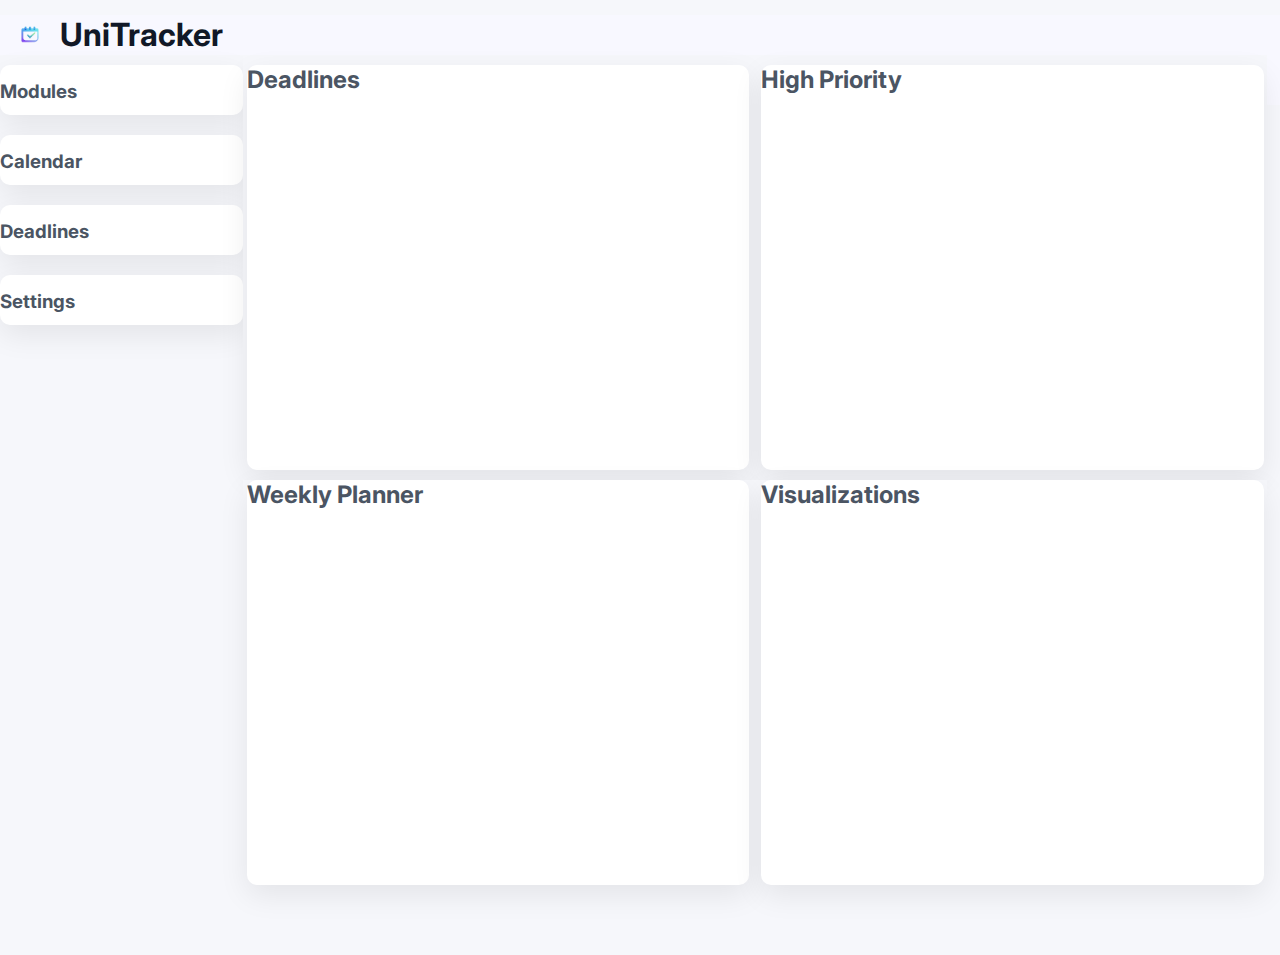
<file: public/index.html>
<!DOCTYPE html>
<html lang="en">
<head>
    <meta charset="UTF-8">
    <title>UniTracker</title>
    <link rel="stylesheet" href="./styles.css" />
    <link rel="preconnect" href="https://fonts.googleapis.com">
    <link rel="preconnect" href="https://fonts.gstatic.com" crossorigin>
    <link href="https://fonts.googleapis.com/css2?family=Caveat:wght@400..700&family=Inter:ital,opsz,wght@0,14..32,100..900;1,14..32,100..900&family=Libre+Baskerville:ital,wght@0,400..700;1,400..700&display=swap" rel="stylesheet">
</head>
<body>
    <header class="header"> 
        <div class="logo-container">
            <img src="../assets/logo.png" class="logo" alt="logo image"/>
            <h1>UniTracker</h1>
        </div>
            
            </div>
    <header id="sidebar">
      
        <div class="side-options">
        <div id="module-side"><h3 class="side-labels">Modules</h3></a></div>
        <div id="planner-side"><h3 class="side-labels">Calendar</h3></a></div>
        <div id="alerts-side"><h3 class="side-labels">Deadlines</h3></a></div>
        <div id="profile-side"><h3 class="side-labels">Settings</h3></a></div>

        </div>

    </div>
    <div id="main-dash">
        
        <div class="middle-dash">
            <div id="deadlines"> <h2>Deadlines</h2> </div>
            <div id="high-priority"><h2>High Priority</h2></div>
        </div>
        <div class="lower-dash">
            <div id="planner-dash"><h2>Weekly Planner</h2></div>
            <div id="visual-dash"><h2>Visualizations</h2></div>
        </div>
        
    </div>
    <script src="./app.js" charset="UTF-8"></script>
</body>
</html>
</file>
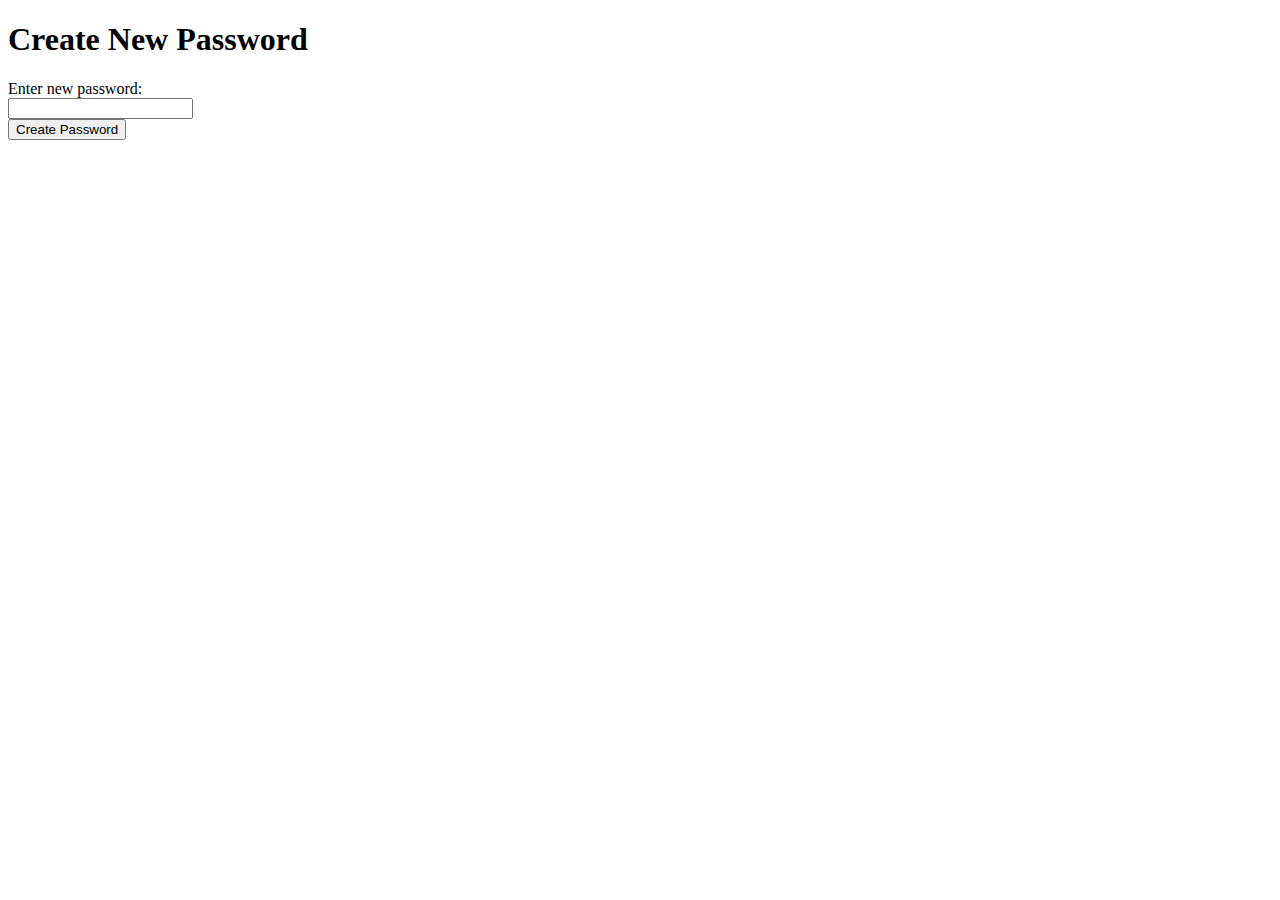
<file: create-new-password.html>
<!DOCTYPE html>
<html lang="en">
<head>
    <meta charset="UTF-8">
    <title>UniTracker</title>
</head>
<body>
    <h1>Create New Password</h1>
    <form action="api/new-password" method="post">
        <label for="password">Enter new password:</label><br/>
        <input type="text" name="new-password"><br/>
        <input type="submit" value="Create Password"/>
    </form>
</body>
</html>
</file>
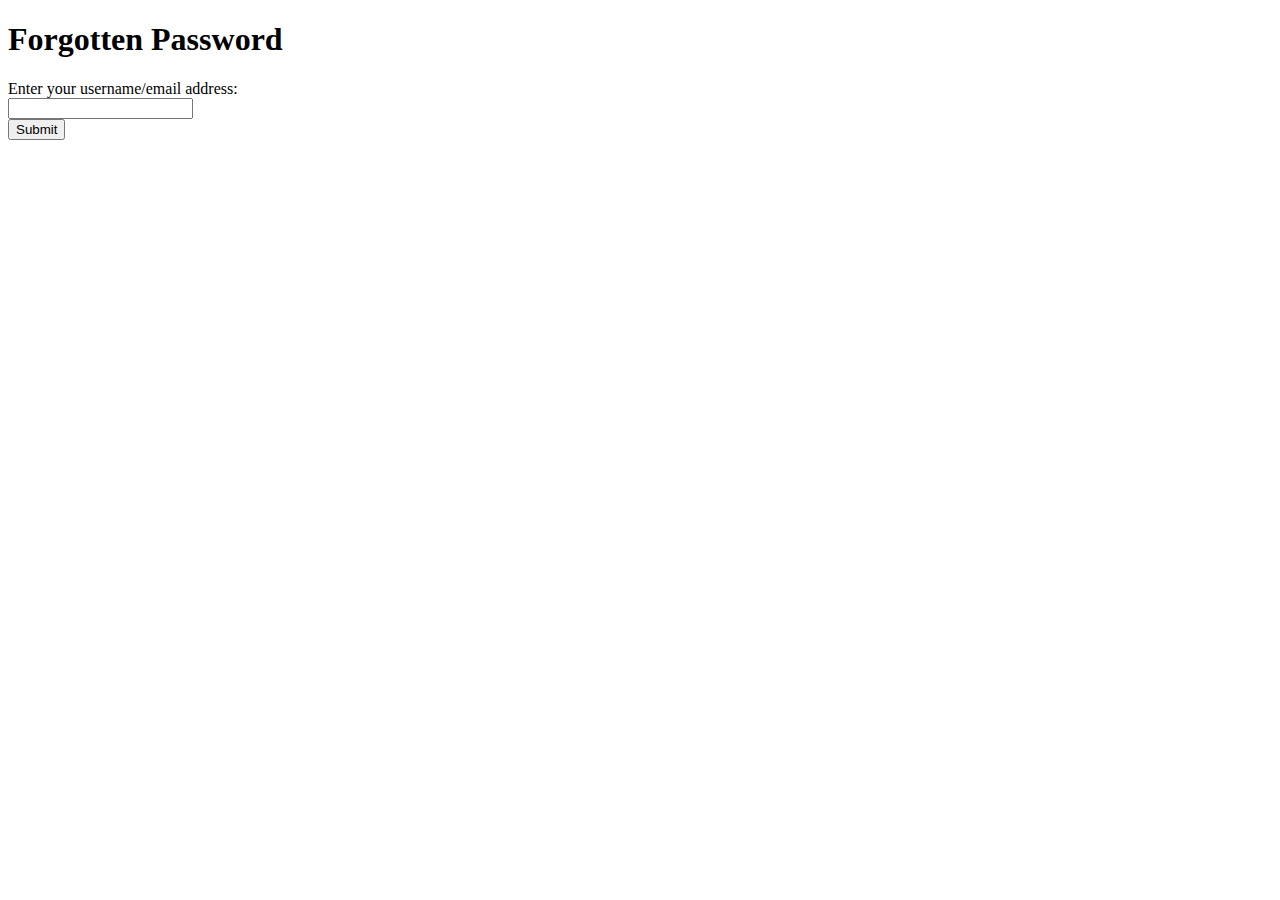
<file: forgot-password.html>
<!DOCTYPE html>
<html lang="en">
<head>
    <meta charset="UTF-8">
   
    <title>UniTracker</title>
</head>
<body>
    <h1>Forgotten Password</h1>
    <form action="api/forgot-password" method="get">

        <label for="username">Enter your username/email address:</label><br/>
        <input type="text" name="username" required/><br/>
        <input type="submit" value="Submit"/>
    </form>
    
</body>
</html>
</file>
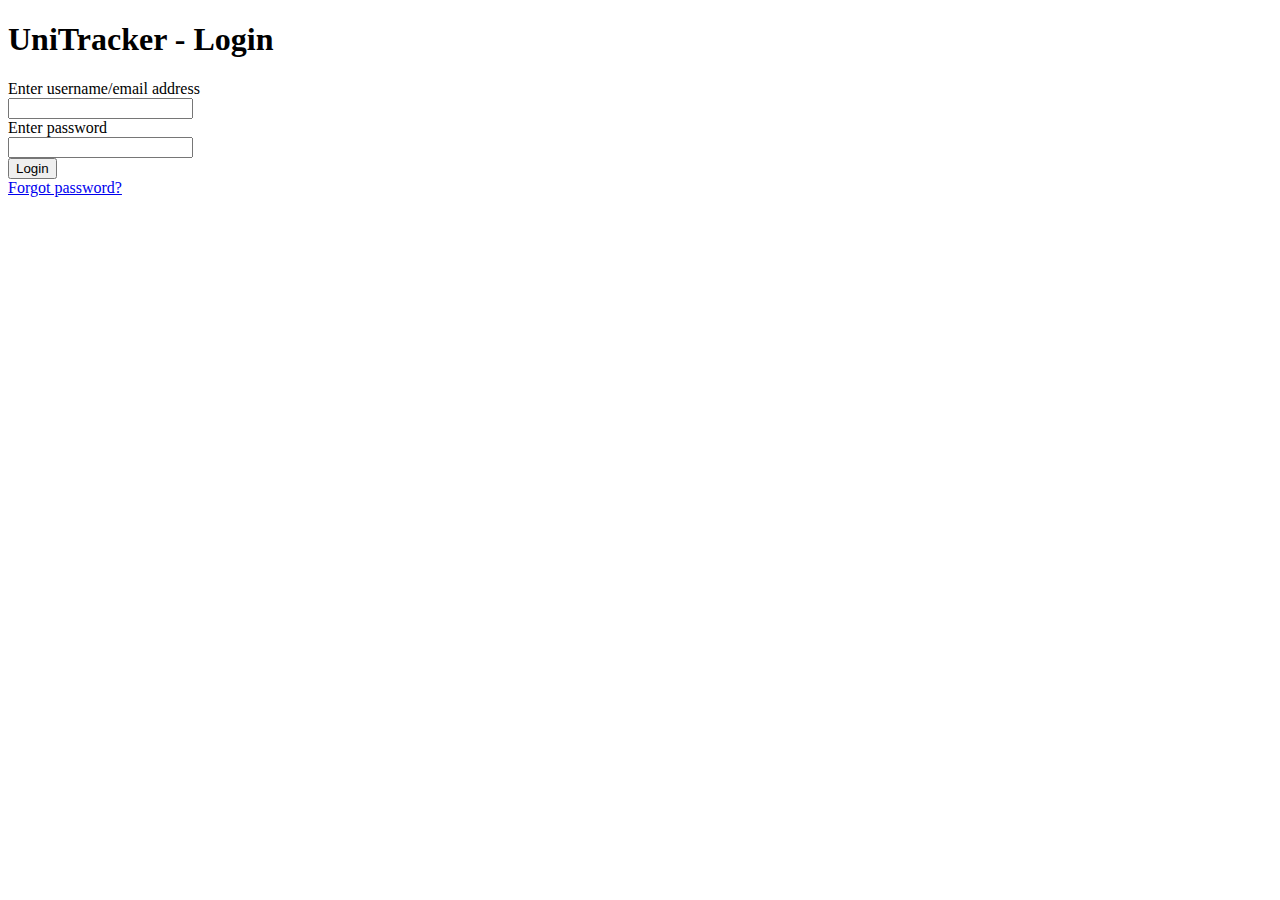
<file: login.html>
<!DOCTYPE html>
<html lang="en">
<head>
    <meta charset="UTF-8">
    <title>UniTracker</title>
</head>
<body>
    <h1>UniTracker - Login</h1>
    <form action="api/login" method="post">
        <label for="username">Enter username/email address</label><br/>
        <input type="text" name="input-name" required/><br/>
        <label for="password">Enter password</label><br/>
        <input type="text" name="input-password" required><br/>
        <input type="submit" value="Login"><br/>
        <a href="./forgot-password.html">Forgot password?</a>
        
    </form>
</body>
</html>
</file>
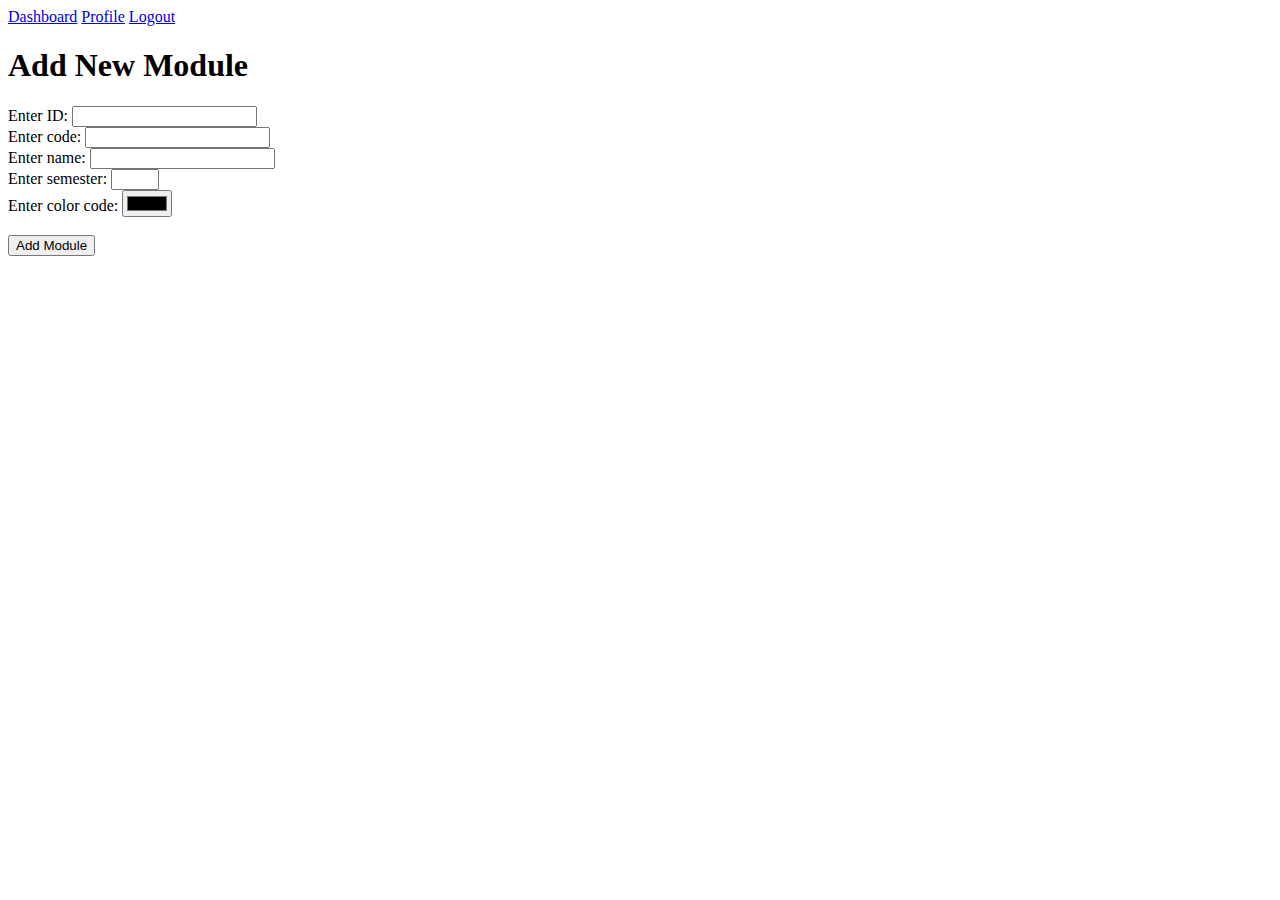
<file: public/add-module.html>
<!DOCTYPE html>
<html lang="en">
<head>
    <meta charset="UTF-8">
   
    <title>UniTracker</title>
</head>
<body>
    <nav>
        
        <a href="./index.html">Dashboard</a>
        <a href="./profile.html">Profile</a>
        <a href="./login.html">Logout</a>
        
    </nav>
    <h1>Add New Module</h1>
    <form action="api/add-module">
        <label for="module-id">Enter ID:</label>
        <input type="text" name="id" required/><br/>
        <label for="module-code">Enter code:</label>
        <input type="text" name="code" minlength=4 maxlength=7 required/><br/>
        <label for="module-name" >Enter name:</label>
        <input type="text" name="name" required/><br/>
        <label for="module-semester">Enter semester:</label>
        <input type="number" name="semester" min="1" max="2" required/><br/>
        <label for="module-color">Enter color code:</label>
        <input type="color" name="color" required/><br/><br/>
        <input type="submit"value="Add Module"/>
        
    </form>
</body>
</html>
</file>
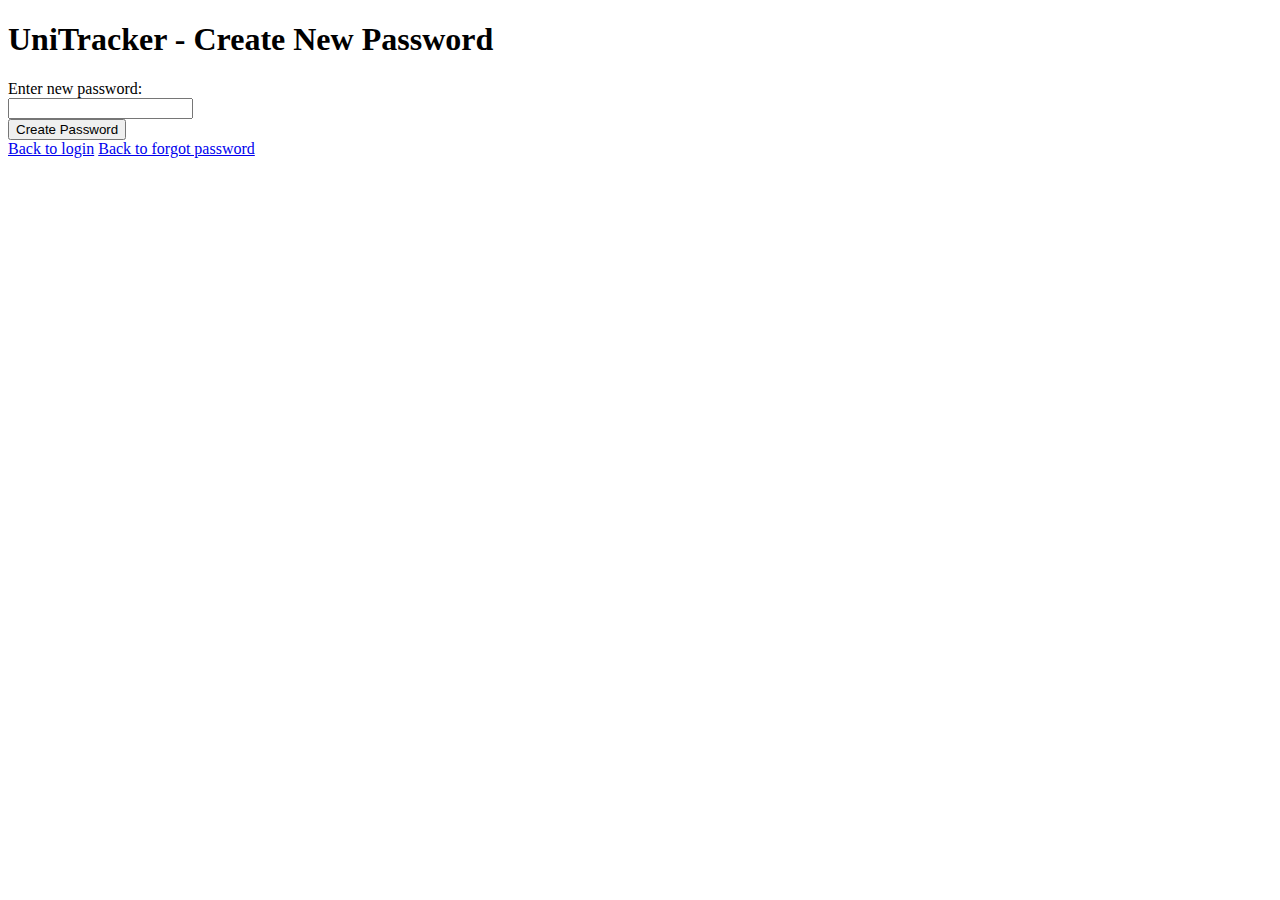
<file: public/create-new-password.html>
<!DOCTYPE html>
<html lang="en">
<head>
    <meta charset="UTF-8">
    <title>UniTracker - Create New Password</title>
</head>
<body>
    <h1>UniTracker - Create New Password</h1>
    <form action="login/new-password" method="post">
        <label for="password">Enter new password:</label><br/>
        <input type="text" name="new-password"><br/>
        <input type="submit" value="Create Password"/><br/>
        <a href="./login.html">Back to login</a>
        <a href="./forgot-password.html">Back to forgot password</a>

    </form>
</body>
</html>
</file>
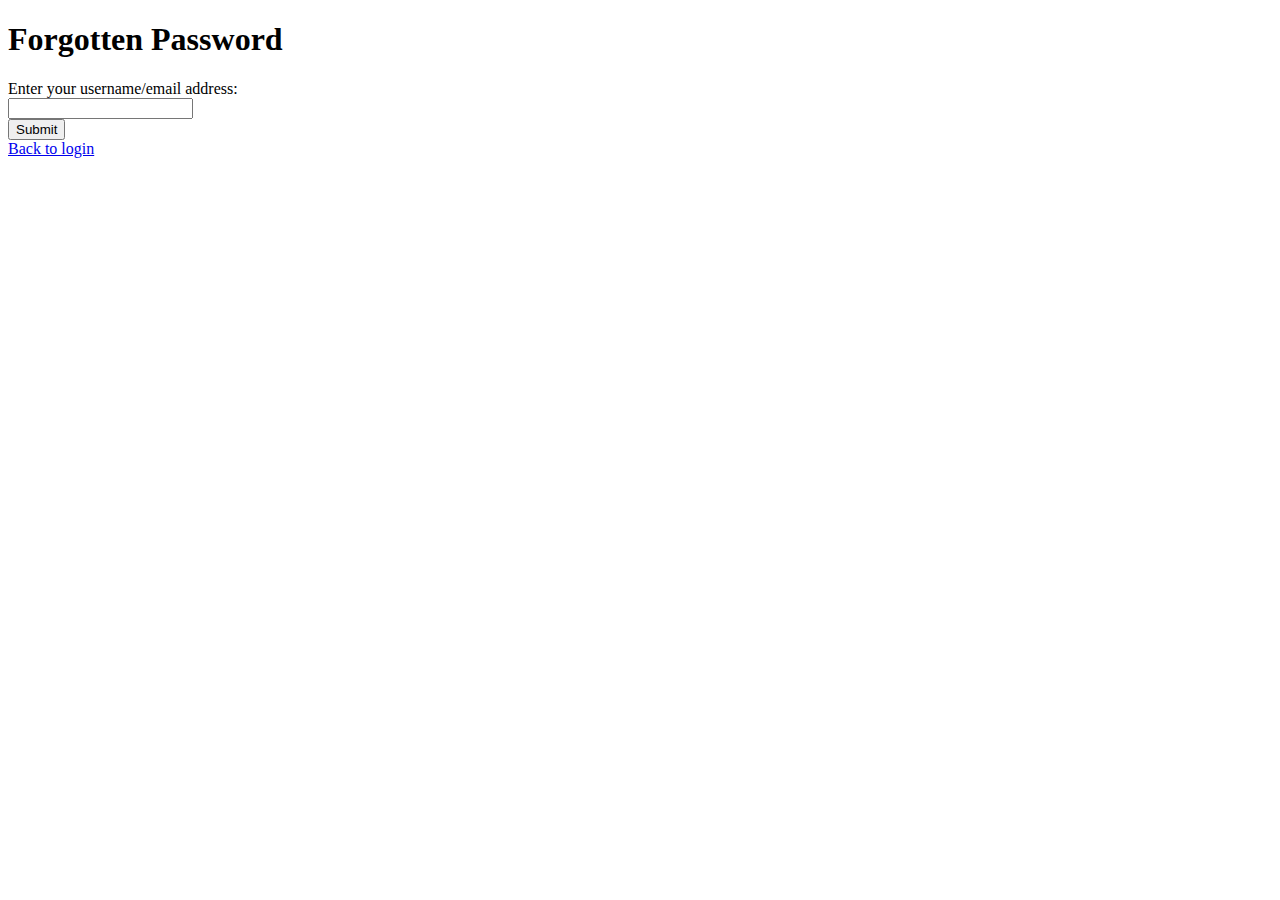
<file: public/forgot-password.html>
<!DOCTYPE html>
<html lang="en">
<head>
    <meta charset="UTF-8">
   
    <title>UniTracker</title>
</head>
<body>
    <h1>Forgotten Password</h1>
    <form action="login/forgot-password" method="get">

        <label for="username">Enter your username/email address:</label><br/>
        <input type="text" name="username" required/><br/>
        <input type="submit" value="Submit"/><br/>
        <a href="./login.html">Back to login</a>
        
    </form>
    
</body>
</html>
</file>
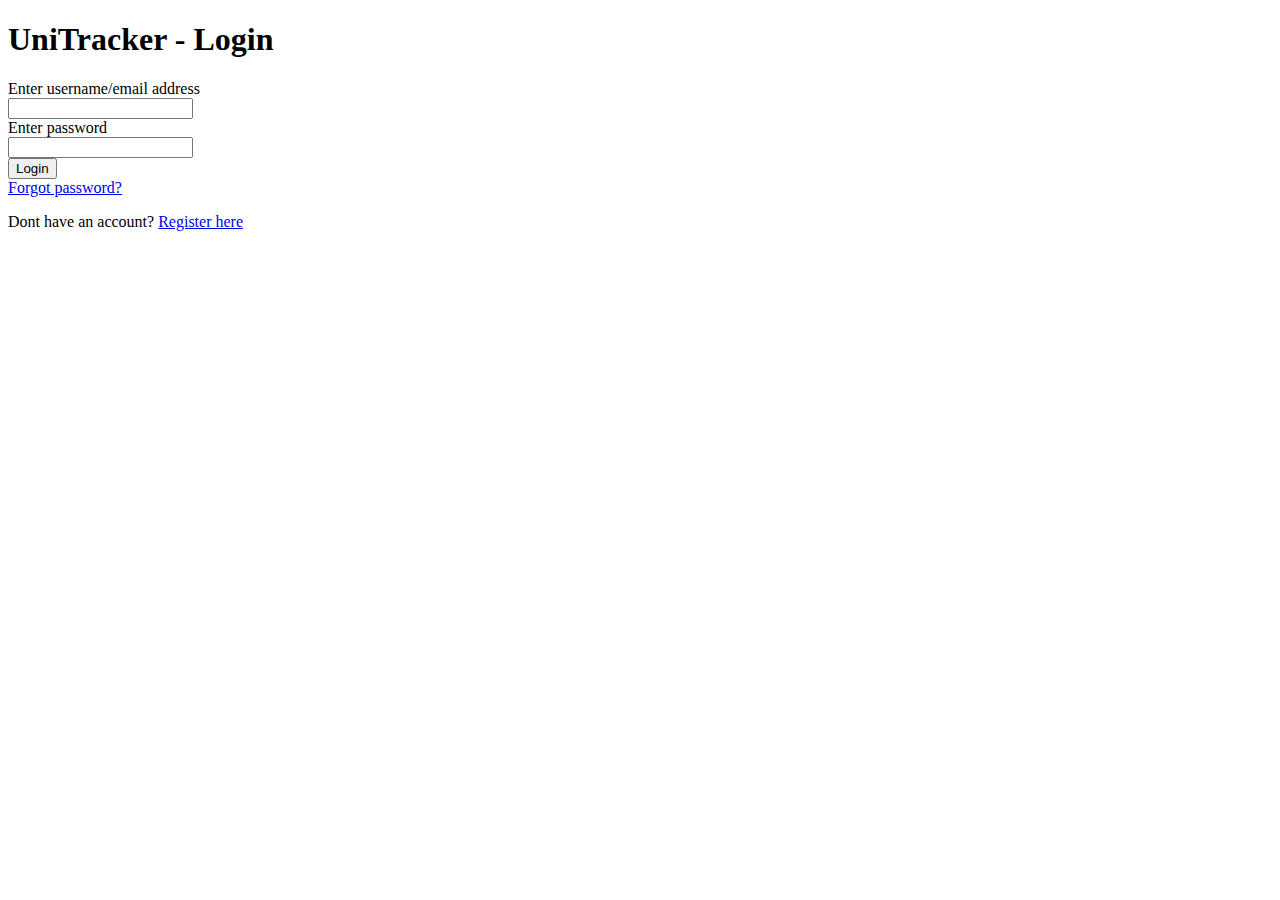
<file: public/login.html>
<!DOCTYPE html>
<html lang="en">
<head>
    <meta charset="UTF-8">
    <title>UniTracker</title>
</head>
<body>
    <h1>UniTracker - Login</h1>
    <form action="/login" method="post">
        <label for="username">Enter username/email address</label><br/>
        <input type="text" name="input-name" required/><br/>
        <label for="password">Enter password</label><br/>
        <input type="text" name="input-password" required><br/>
        <input type="submit" value="Login"><br/>
        <a href="./forgot-password.html">Forgot password?</a>
        <p>Dont have an account? <a href="./register.html">Register here</a></p>
        
    </form>
</body>
</html>
</file>
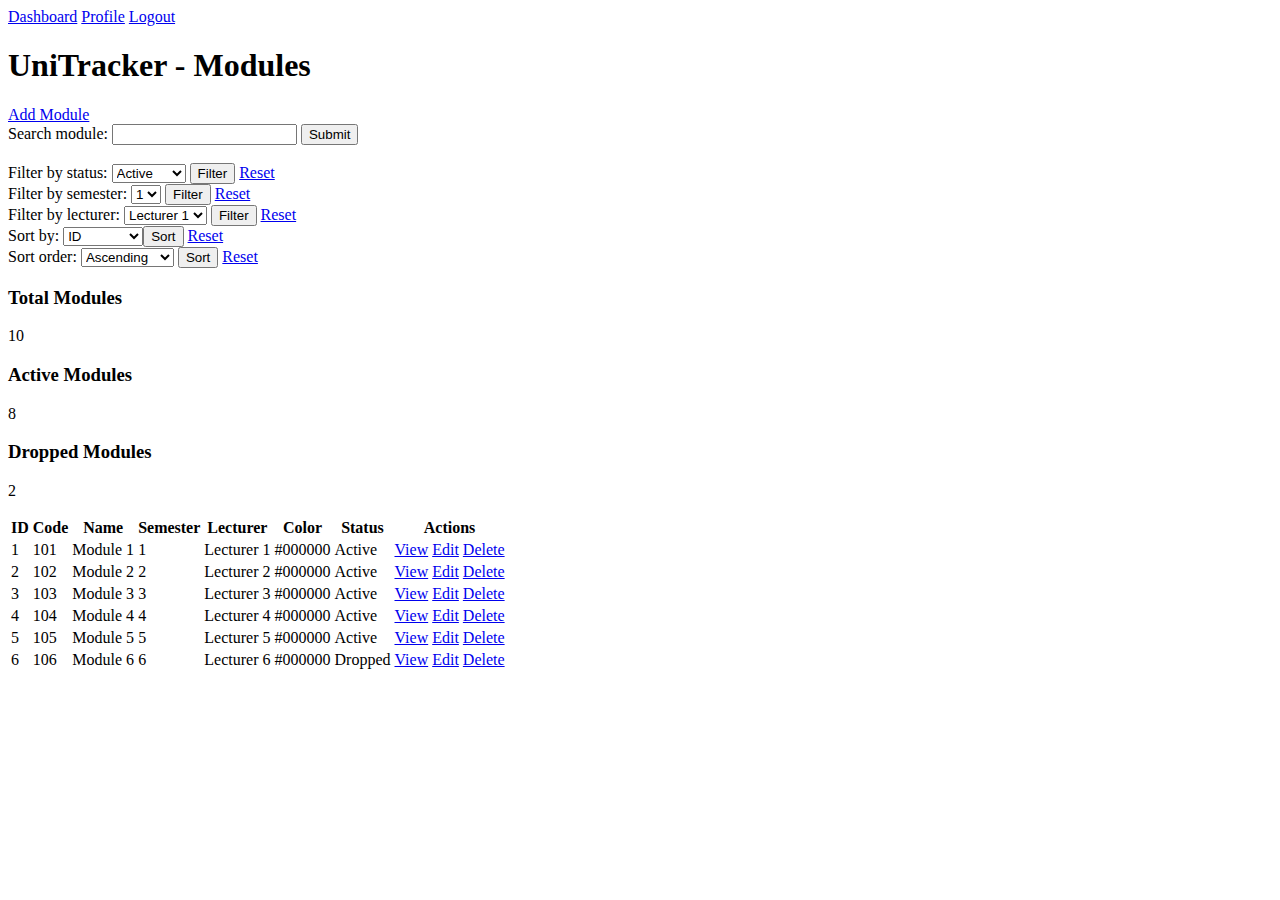
<file: public/modules.html>
<!DOCTYPE html>
<html lang="en">
<head>
    <meta charset="UTF-8">
    <title>UniTracker - Modules</title>
</head>
<body>
    <nav>
        <a href="./dashboard.html">Dashboard</a>
        <a href="./profile.html">Profile</a>
        <a href="./login.html">Logout</a>
    </nav>
    <h1>UniTracker - Modules</h1>
    <a href="./add-module.html">Add Module</a><br/>
    <form action="modules/search/" method="get">
        <label for="search-module">Search module:</label>
        <input type="text" name="code" required>
        <input type="submit"/>
    </form><br/>
    <form action="modules/filter/" method="get">
        <label for="filter-status">Filter by status:</label>
        <select name="status" required>
            <option value="active">Active</option>
            <option value="dropped">Dropped</option>
        </select>
        <input type="submit" value="Filter"/>
        <a href="./modules.html">Reset</a><br/>
        <label for="filter-semester">Filter by semester:</label>
        <select name="semester" required>
            <option value="1">1</option>
            <option value="2">2</option>
        </select>
        <input type="submit" value="Filter"/>
        <a href="./modules.html">Reset</a><br/>
        <label for="filter-lecturer">Filter by lecturer:</label>
        <select name="lecturer" required>
            <option value="lecturer1">Lecturer 1</option>
            <option value="lecturer2">Lecturer 2</option>
            <option value="lecturer3">Lecturer 3</option>
            <option value="lecturer4">Lecturer 4</option>
            <option value="lecturer5">Lecturer 5</option>
        </select>
        <input type="submit" value="Filter"/>
        <a href="./modules.html">Reset</a><br/>

    </form>
    <form action="modules/sort/" method="get">
        <label for="sort-by">Sort by:</label>
        <select name="sort-by" required>
            <option value="id">ID</option>
            <option value="name">Name</option>
            <option value="semester">Semester</option>
            <option value="status">Status</option>
            <input type="submit" value="Sort"/>
        </select>
        <a href="./modules.html">Reset</a><br/>
        <label for="sort-order">Sort order:</label>
        <select name="sort-order" required>
            <option value="asc">Ascending</option>
            <option value="desc">Descending</option>
        </select>
        <input type="submit" value="Sort"/>
        <a href="./modules.html">Reset</a><br/>
        <div class="widgets">
            <div class="widget">
                <h3>Total Modules</h3>
                <p>10</p>
            </div>
            <div class="widget">
                <h3>Active Modules</h3>
                <p>8</p>
            </div>
            <div class="widget">
                <h3>Dropped Modules</h3>
                <p>2</p>
            </div>
        </div>
            
        
    <div class="modules-table">
    <table>
        <thead>
            <tr>
                <th>ID</th>
                <th>Code</th>
                <th>Name</th>
                <th>Semester</th>
                <th>Lecturer</th>
                <th>Color</th>
                <th>Status</th>
                <th>Actions</th>
            </tr>
        </thead>
        <tbody>
            <tr>
                <td>1</td>
                <td>101</td>
                <td>Module 1</td>
                <td>1</td>
                <td>Lecturer 1</td>
                <td>#000000</td>
                <td>Active</td>
                <td>
                    <a href="./module-details.html">View</a>
                    <a href="./module-edit.html">Edit</a>
                    <a href="./module-delete.html">Delete</a>
                </td>
                
            </tr>
            <tr>
                <td>2</td>
                <td>102</td>
                <td>Module 2</td>
                <td>2</td>
                <td>Lecturer 2</td>
                <td>#000000</td>
                <td>Active</td>
                <td>
                    <a href="./module-details.html">View</a>
                    <a href="./module-edit.html">Edit</a>
                    <a href="./module-delete.html">Delete</a>
                </td>
            </tr>
            <tr>
                <td>3</td>
                <td>103</td>
                <td>Module 3</td>
                <td>3</td>
                <td>Lecturer 3</td>
                <td>#000000</td>
                <td>Active</td>
                <td>
                    <a href="./module-details.html">View</a>
                    <a href="./module-edit.html">Edit</a>
                    <a href="./module-delete.html">Delete</a>
                </td>
            </tr>
            <tr>
                <td>4</td>
                <td>104</td>
                <td>Module 4</td>
                <td>4</td>
                <td>Lecturer 4</td>
                <td>#000000</td>
                <td>Active</td>
                <td>
                    <a href="./module-details.html">View</a>
                    <a href="./module-edit.html">Edit</a>
                    <a href="./module-delete.html">Delete</a>
                </td>
            </tr>
            <tr>
                <td>5</td>
                <td>105</td>
                <td>Module 5</td>
                <td>5</td>
                <td>Lecturer 5</td>
                <td>#000000</td>
                <td>Active</td>
                <td>
                    <a href="./module-details.html">View</a>
                    <a href="./module-edit.html">Edit</a>
                    <a href="./module-delete.html">Delete</a>
                </td>
            </tr>
            <tr>
                <td>6</td>
                <td>106</td>
                <td>Module 6</td>
                <td>6</td>
                <td>Lecturer 6</td>
                <td>#000000</td>
                <td>Dropped</td>
                <td>
                    <a href="./module-details.html">View</a>
                    <a href="./module-edit.html">Edit</a>
                    <a href="./module-delete.html">Delete</a>
                </td>
            </tr>
        </tbody>
    </table>
    </div>
</body>
</html>
</file>
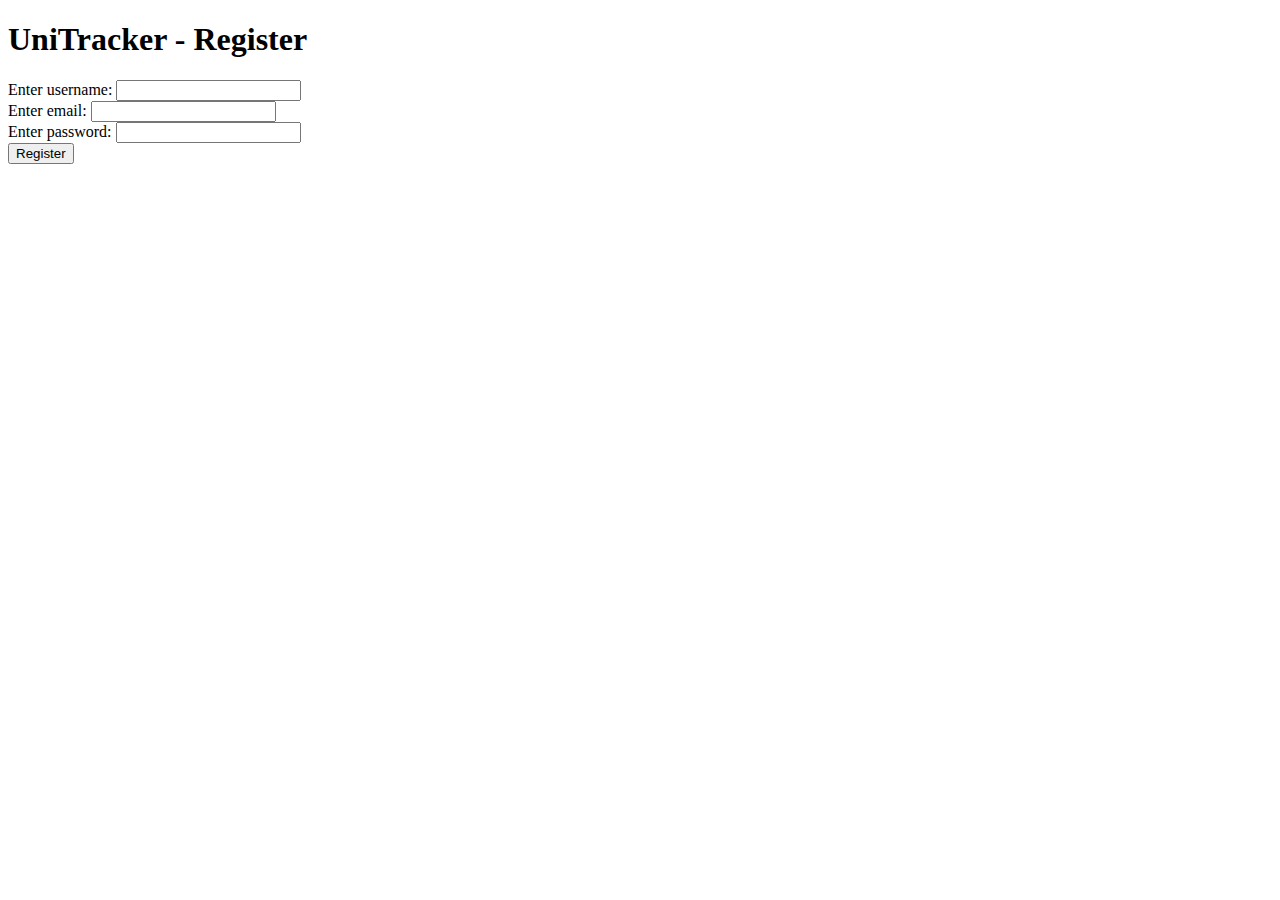
<file: public/register.html>
<!DOCTYPE html>
<html lang="en">
<head>
    <meta charset="UTF-8">
    <title>UniTracker - Register</title>
</head>
<body>
    <h1>UniTracker - Register</h1>
    <form action="register" method="post">
        <label for="username">Enter username:</label>
        <input type="text" name="username" required/><br/>
        <label for="email">Enter email:</label>
        <input type="email" name="email" required/><br/>
        <label for="password">Enter password:</label>
        <input type="password" name="password" required/><br/>
        <input type="submit" value="Register"/>
    </form>
</body>
</html>
</file>
<file: public/styles.css>
html{
    background-color: #F6F7FB;
}

body{
    margin: auto 0;
}
* {
  box-sizing: border-box; /* Makes width calculations predictable */
  font-family: Inter, serif;
}

.logo-container{
    margin-top: 15px;
    display: flex;

}

h1{
    margin-top: 0;
    margin-bottom: 0;
    color:  #111827 ;
}
.logo{
    display: flex;
    height: 40px;
    width: auto;
}
#sidebar{
    /*border: 1px solid black;*/
    display: inline-block;
    width: 20vw;
    height: 100vh;
    background-color: #F6F7FB;
}
#main-dash{
    /*border: 1px solid black;*/
   
    display: inline-flex;
    position: absolute;
    flex-direction: column;
    width: 80vw;
    height: 100vh;
    background-color:  #F6F7FB;

}

#name{
    position: relative;
    text-align: center;
}
.side-options{
    display: inline-flex;
    flex-direction: column;
    gap: 20px;
    margin-top: 10px;
    width: 95%;
}

#module-side{
    box-shadow: 0 10px 30px rgba(0, 0, 0, 0.08);
;
    background-color: #FFFFFF;
    height:50px;
    border-radius: 10px;
    color: #4B5563  ;
}
#planner-side{
    box-shadow: 0 10px 30px rgba(0, 0, 0, 0.08);
    background-color: #FFFFFF;
    height:50px;
    border-radius: 10px;
    color: #4B5563  ;
}

#alerts-side{
    box-shadow: 0 10px 30px rgba(0, 0, 0, 0.08);
    background-color: #FFFFFF;
    height:50px;
    border-radius: 10px;
    color: #4B5563  ;
}
#profile-side{
     box-shadow: 0 10px 30px rgba(0, 0, 0, 0.08);

     background-color: #FFFFFF;
     height:50px;
     border-radius: 10px;
     color: #4B5563  ;

}

.header{
    position: relative;
    display: block;
    height: 10vh;
    background-color: ghostwhite;
}
.middle-dash{
    display: flex;
    justify-content: space-around;
    height: 45%;
    background-color:  #F6F7FB;
}
.lower-dash{
    display: flex;
    justify-content: space-around;
    margin-top: 20px;
    height: 45%;
    background-color:  #F6F7FB;
 
}
.middle-dash > div{
    display: inline-block;
    width: 49.1%;
    height:100%;
    box-shadow: 0 10px 30px rgba(0, 0, 0, 0.08);
    border-radius: 10px;
    margin-top: 10px;
    color: #4B5563  ;
    
}
.lower-dash > div{
    
    display: inline-block;
    margin-left: 0px;
    width: 49.1%;;
    height:100%;
    box-shadow: 0 10px 30px rgba(0, 0, 0, 0.08);

    border-radius: 10px;
    color: #4B5563  ;
    
}

#deadlines{
    background-color: #FFFFFF;
    margin-right: 5px;
}

#high-priority{
    background-color: #FFFFFF;
}
#planner-dash{
    background-color: #FFFFFF;
    margin-right: 5px;
}

#visual-dash{
    background-color: #FFFFFF;
}

h2{
    margin-top:0;
    margin-bottom: 0;
}
.side-labels{
    margin-top: 15px;
    margin-bottom: 0;
}

.pressed{
    opacity: 0.5;
}
</file>
